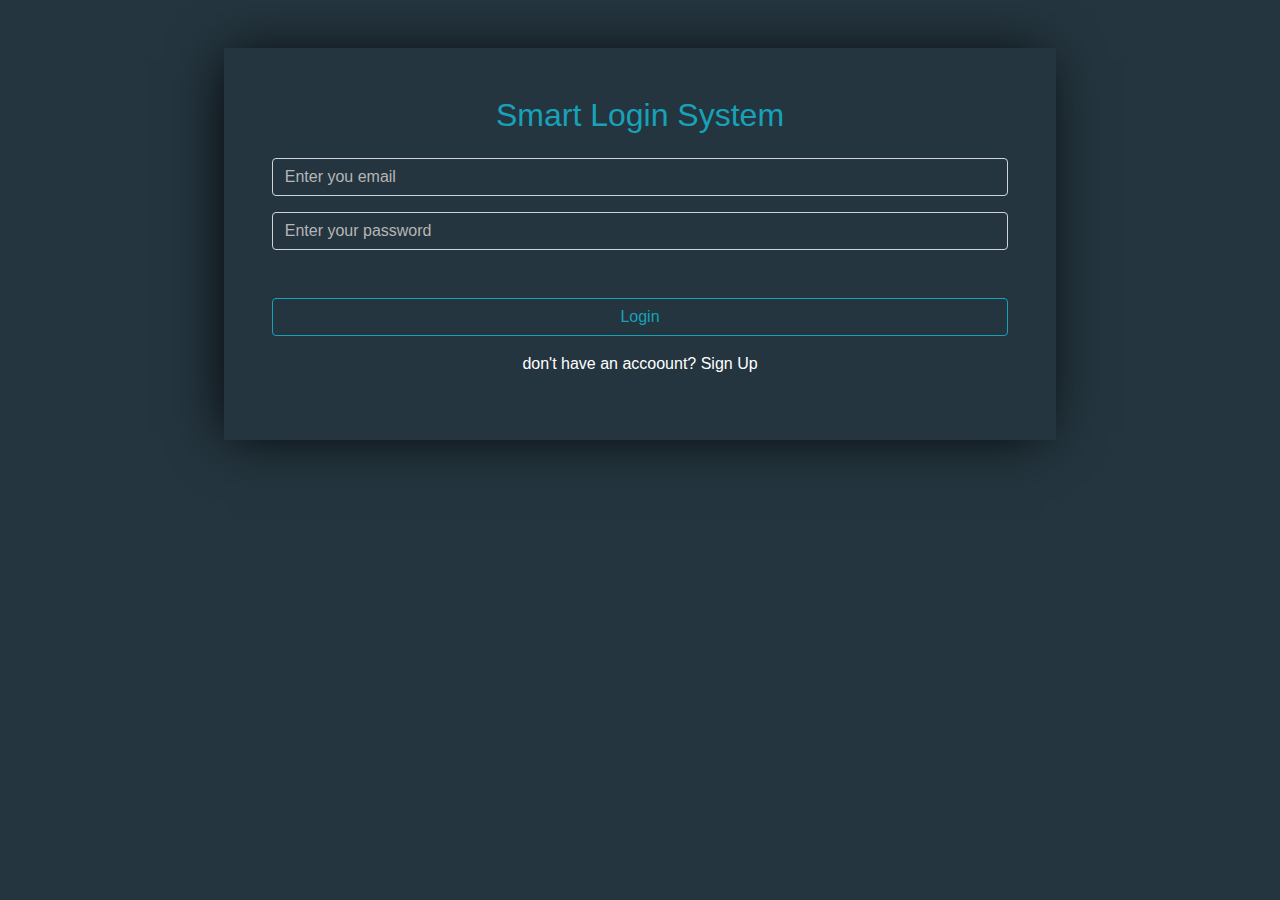
<file: Login-System-master/Login-System-master/index.html>
<!DOCTYPE html>
<html lang="en">
<head>
    <meta charset="UTF-8">
    <meta name="viewport" content="width=device-width, initial-scale=1.0">
    <title>Sign In</title>
    <link rel="stylesheet" href="css/bootstrap.min.css">
    <link rel="stylesheet" href="css/style.css">
</head>
<body>
    <div class="container py-5">
        <div class="w-75 p-5 m-auto text-center form-container ">
            <h2 class="text-info mb-4">Smart Login System</h2>

            <div class="mb-3 ">

                <input type="text" class="form-control bg-transparent text-white" id="loginEmail" placeholder="Enter you email">
            </div>
            <div class="mb-3">
                <input type="password" class="form-control bg-transparent text-white mb-5" id="loginPassword" placeholder="Enter your password">
            </div>
            
            <p class="text-danger d-none" id="fillMsg">fill the inputs first</p>
            <p class="text-danger d-none" id="wrongMsg">your email or password is incorrect</p>
            <a class="btn btn-outline-info w-100 mb-3 text-decoration-none" id="loginBtn" onclick="login()">Login</a>
            <p class="text-white">don't have an accoount? <a href="signUp.html" class="text-white text-decoration-none">Sign Up</a></p>
        </div>
    </div>
    <script src="js/script.js"></script>
</body>
</html>
</file>
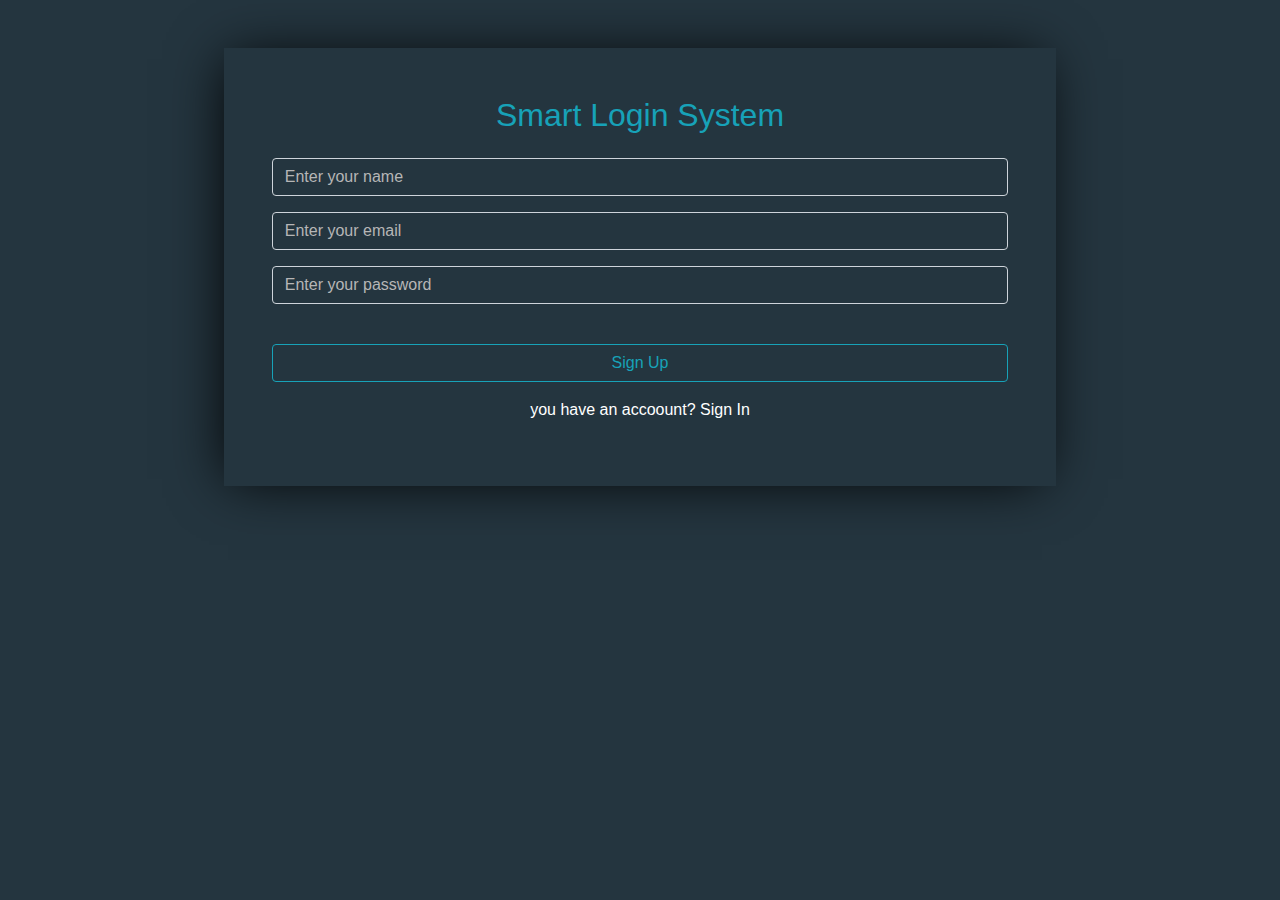
<file: Login-System-master/Login-System-master/signUp.html>
<!DOCTYPE html>
<html lang="en">
<head>
    <meta charset="UTF-8">
    <meta name="viewport" content="width=device-width, initial-scale=1.0">
    <title>Sign Up</title>
    <link rel="stylesheet" href="css/bootstrap.min.css">
    <link rel="stylesheet" href="css/style.css">
</head>
<body>
    <div class="container py-5">
        <div class="w-75 p-5 m-auto text-center form-container ">
            <h2 class="text-info mb-4">Smart Login System</h2>
            <div class="mb-3 ">

                <input type="text" class="form-control bg-transparent text-white" id="usernameInput" placeholder="Enter your name">
                <p id="usernameAlert" class="d-none text-danger">include at least 3 letters starting with capital, second name is optional</p>
            </div>
            <div class="mb-3 ">

                <input type="email" class="form-control bg-transparent text-white" id="userEmail" placeholder="Enter your email">
                <p id="userEmailAlert" class="d-none text-danger">name@example.com</p>

            </div>
            <div class="mb-3">
                <input type="password" class="form-control bg-transparent text-white mb-3" id="userPassword" placeholder="Enter your password">
                <p id="userPasswordAlert" class="d-none text-danger m-0">you must strenth your password, from 5 to 15 characters</p>

            </div>
            <p class="text-success d-none" id="confirmMsg">Success</p>
            <p class="text-danger d-none mb-0" id="accountExistMsg">this account is exist ! Try another one.</p>
            <p class="text-danger d-none mb-0" id="tryAgainMsg">signUp failed ! Try again</p>
            <a id="signupBtn" onclick="signUp()" class="btn btn-outline-info w-100 mb-3 mt-4 text-decoration-none">Sign Up</a>
            <p class="text-white d-block">you have an accoount? <a href="index.html" class="text-white text-decoration-none">Sign In</a></p>
            <a href="index.html" class="d-none btn btn-outline-success text-white w-25 m-auto" id="signin">signin</a>
        </div>
    </div>
    <script src="js/script.js"></script>
</body>
</html>
</file>
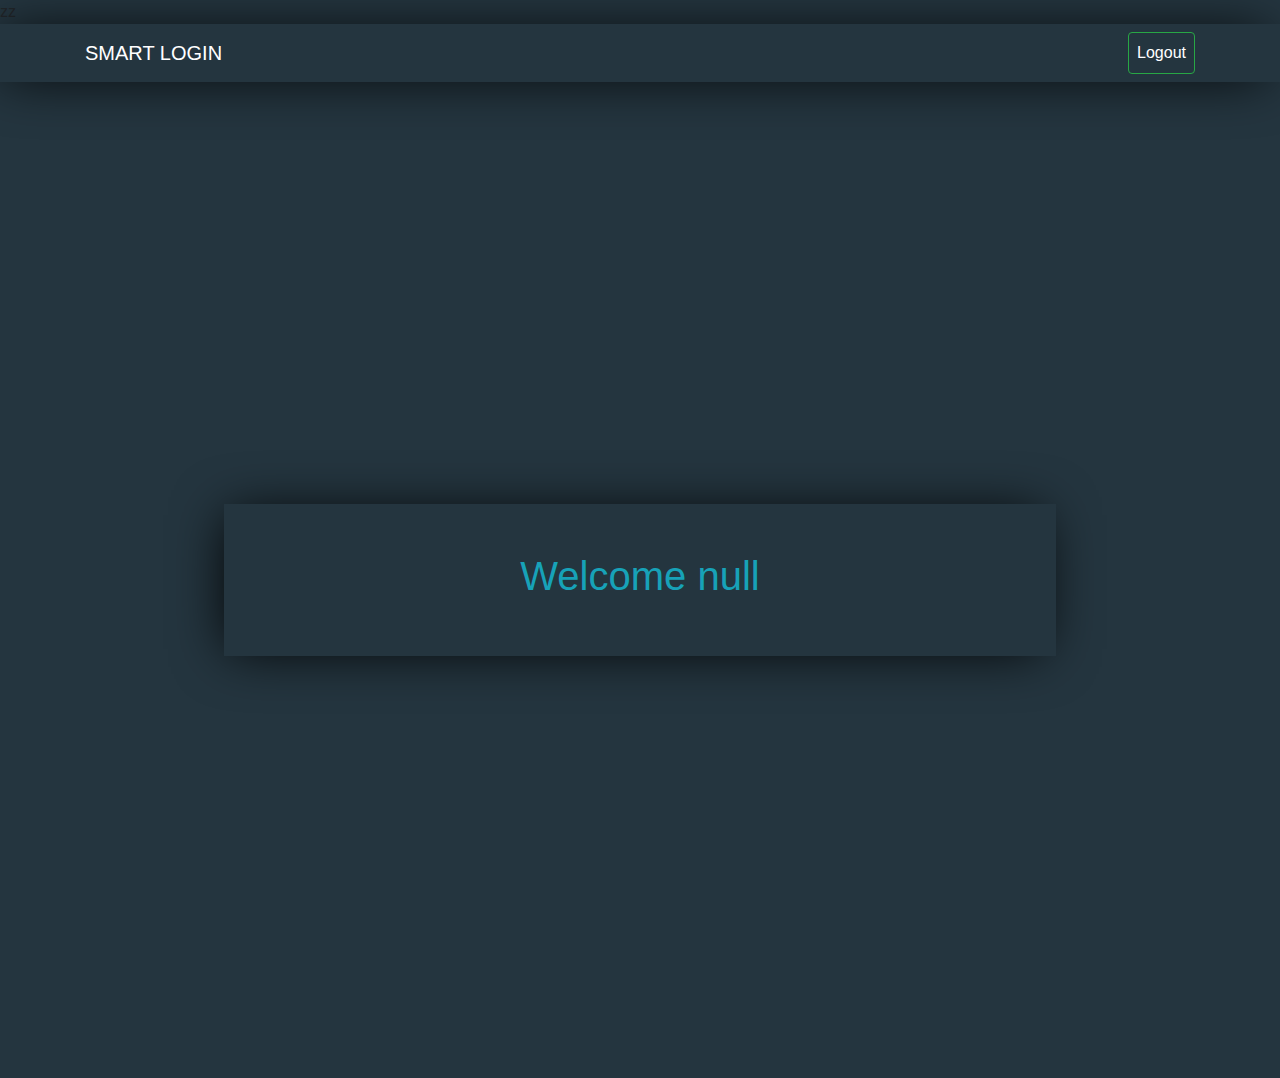
<file: Login-System-master/Login-System-master/welcome.html>
zz<!DOCTYPE html>
<html lang="en">

<head>
    <meta charset="UTF-8">
    <meta name="viewport" content="width=device-width, initial-scale=1.0">
    <title>Welcome</title>
    <link rel="stylesheet" href="css/bootstrap.min.css">
    <link rel="stylesheet" href="css/style.css">
</head>

<body onload="displayWelcomeUser()">

    <nav class="navbar navbar-expand-lg navbar-light bg-light">
        <div class="container">
            <a class="navbar-brand text-white" href="#">SMART LOGIN</a>
            <button class="navbar-toggler" type="button" data-toggle="collapse" data-target="#navbarSupportedContent"
                aria-controls="navbarSupportedContent" aria-expanded="true" aria-label="Toggle navigation" id="navOptionBtn" onclick="navbarOptions()">
                <span class="navbar-toggler-icon"></span>
            </button>
            
            <div class="collapse navbar-collapse show" id="navbarSupportedContent">
                <ul class="navbar-nav ml-auto">

                    <li class="nav-item ">
                        <a class="nav-link btn btn-outline-success text-white"  onclick="logout()" id="logoutBtn"  href="index.html">Logout</a>
                    </li>


                </ul>

            </div>
        </div>
    </nav>
    <div class="container my-5 text-center h-100 d-flex align-items-center">
        <div class="box m-auto w-75 p-5">
            <h1 id="username" class="text-info" ></h1>
        </div>
    </div>
    <script src="js/script.js"></script>
</body>

</html>
</file>
<file: Login-System-master/Login-System-master/css/style.css>
body, .form-container
{
    background-color: #24353f;
}
.navbar
{
    background-color: #24353f !important;
    box-shadow: -5px 2px 54px -9px rgba(0, 0, 0, 1);
}
.form-container
{
    box-shadow: -5px 2px 54px -9px rgba(0, 0, 0, 1)
}
#usernameAlert, #userEmailAlert, #userPasswordAlert
{
    font-size: .8rem;
}
p a:hover
{
    text-decoration: underline !important;
}

input::placeholder
{
    color:  rgb(182, 182, 182) !important;
}
.box {
    box-shadow: -5px 2px 54px -9px rgba(0, 0, 0, 1);
}
</file>
